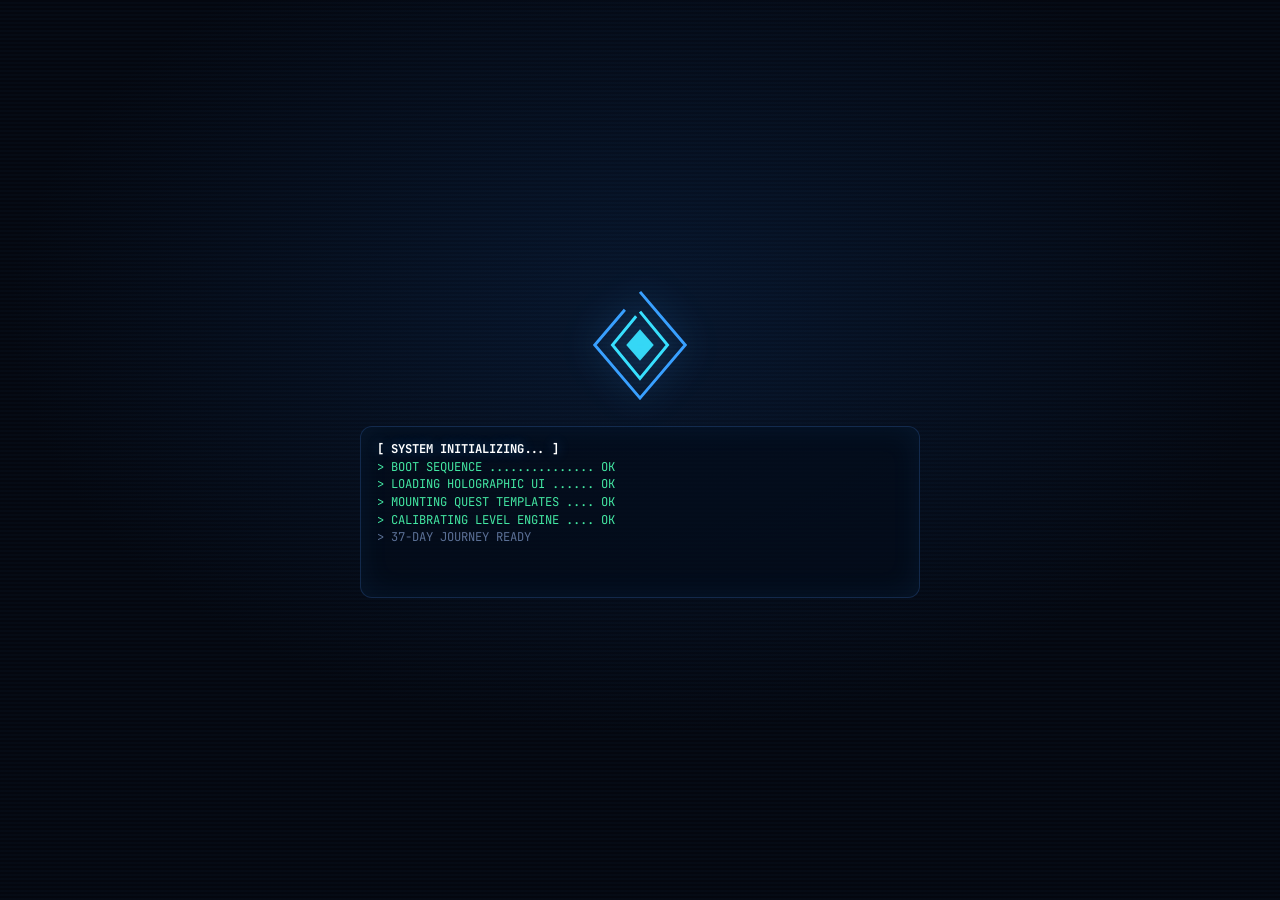
<file: index.html>
<!DOCTYPE html>
<html lang="th">
<head>
<meta charset="UTF-8">
<meta name="viewport" content="width=device-width, initial-scale=1">
<meta http-equiv="refresh" content="0; url=system/">
<title>SYSTEM</title>
<style>
  * { margin: 0; box-sizing: border-box; }
  body {
    min-height: 100vh; display: grid; place-items: center;
    background: #060b16; color: #cfe6ff;
    font-family: system-ui, -apple-system, "Segoe UI", sans-serif;
    text-align: center; padding: 24px;
  }
  a {
    display: inline-block; margin-top: 16px; padding: 12px 28px;
    border: 1px solid #39a0ff; border-radius: 8px;
    color: #39a0ff; text-decoration: none; font-weight: 600;
  }
  a:hover { background: #39a0ff; color: #060b16; }
</style>
<script>location.replace('system/');</script>
</head>
<body>
  <div>
    <h1>SYSTEM</h1>
    <p>กำลังพาไประบบ Personal Leveling…</p>
    <a href="system/">เข้าระบบ (ถ้าไม่พาไปอัตโนมัติ)</a>
  </div>
</body>
</html>
</file>
<file: system/css/system.css>
/* =========================================================================
   SYSTEM — Personal Leveling System
   Dark futuristic holographic interface (original design)
   ========================================================================= */

:root {
  --bg:            #04070f;
  --bg-2:          #060b16;
  --panel:         rgba(10, 20, 40, .55);
  --panel-solid:   #08111f;
  --line:          rgba(72, 150, 255, .22);
  --line-strong:   rgba(90, 175, 255, .55);
  --accent:        #39a0ff;
  --accent-2:      #38e0ff;
  --accent-soft:   rgba(57, 160, 255, .14);
  --glow:          rgba(57, 160, 255, .45);
  --text:          #e9f2ff;
  --muted:         #8aa2c4;
  --dim:           #5b7096;
  --ok:            #38e0ff;
  --warn:          #ffb545;
  --danger:        #ff5d73;
  --r:             14px;
  --font-d:        'Orbitron', 'JetBrains Mono', monospace;
  --font-b:        'Rajdhani', 'Segoe UI', system-ui, sans-serif;
  --font-m:        'JetBrains Mono', ui-monospace, monospace;
  --sidebar-w:     244px;
  --topbar-h:      60px;
  --bnav-h:        62px;
}

[data-theme="cyan"]  { --accent:#20d7d7; --accent-2:#5ef7ff; --accent-soft:rgba(32,215,215,.14); --glow:rgba(32,215,215,.45); }
[data-theme="violet"]{ --accent:#8b7bff; --accent-2:#c08bff; --accent-soft:rgba(139,123,255,.14); --glow:rgba(139,123,255,.45); }

body.light-mode {
  --bg:#eaf1fb; --bg-2:#dfe9f8; --panel:rgba(255,255,255,.75);
  --panel-solid:#ffffff; --line:rgba(30,90,180,.20); --line-strong:rgba(30,110,220,.55);
  --text:#0d1b32; --muted:#41587c; --dim:#6c81a5;
  --accent:#1673e6; --accent-2:#0aa2c9; --accent-soft:rgba(22,115,230,.12);
  --glow:rgba(22,115,230,.30);
}

* { box-sizing: border-box; }
[hidden] { display: none !important; }
html, body { margin: 0; padding: 0; }
body {
  background: var(--bg);
  color: var(--text);
  font-family: var(--font-b);
  font-size: 16px;
  line-height: 1.45;
  min-height: 100vh;
  -webkit-font-smoothing: antialiased;
  overflow-x: hidden;
}
button { font-family: inherit; color: inherit; cursor: pointer; }
input, select { font-family: inherit; }
::selection { background: var(--accent); color: #000; }
::-webkit-scrollbar { width: 9px; height: 9px; }
::-webkit-scrollbar-track { background: var(--bg-2); }
::-webkit-scrollbar-thumb { background: rgba(80,150,255,.28); border-radius: 6px; }
::-webkit-scrollbar-thumb:hover { background: rgba(80,150,255,.5); }

/* ---------------- background layers ---------------- */
.bg-grid, .bg-glow { position: fixed; inset: 0; pointer-events: none; z-index: 0; }
.bg-grid {
  background-image:
    linear-gradient(rgba(72,150,255,.055) 1px, transparent 1px),
    linear-gradient(90deg, rgba(72,150,255,.055) 1px, transparent 1px);
  background-size: 46px 46px;
  mask-image: radial-gradient(ellipse 90% 70% at 50% 30%, #000 30%, transparent 100%);
  -webkit-mask-image: radial-gradient(ellipse 90% 70% at 50% 30%, #000 30%, transparent 100%);
}
.bg-glow {
  background:
    radial-gradient(700px 420px at 12% -5%, rgba(57,160,255,.16), transparent 65%),
    radial-gradient(620px 460px at 95% 8%, rgba(56,224,255,.10), transparent 65%),
    radial-gradient(900px 600px at 50% 115%, rgba(57,160,255,.10), transparent 70%);
}

/* ---------------- typography ---------------- */
h1, h2, h3 { font-family: var(--font-d); margin: 0; letter-spacing: .06em; }
.eyebrow {
  font-family: var(--font-d); font-size: .68rem; letter-spacing: .34em;
  color: var(--accent-2); text-transform: uppercase;
}
.sec-title {
  font-family: var(--font-d); font-size: .8rem; letter-spacing: .26em;
  color: var(--text); display: flex; align-items: center; gap: 12px; margin-bottom: 14px;
}
.sec-title::after { content: ""; flex: 1; height: 1px; background: linear-gradient(90deg, var(--line-strong), transparent); }
.sec-title .st-sub { font-family: var(--font-m); font-size: .65rem; color: var(--dim); letter-spacing: .1em; }

/* ---------------- layout ---------------- */
.app { position: relative; min-height: 100vh; z-index: 1; }
.sidebar {
  position: fixed; inset: 0 auto 0 0; width: var(--sidebar-w); z-index: 30;
  display: flex; flex-direction: column; gap: 8px;
  padding: 20px 14px calc(16px + env(safe-area-inset-bottom));
  background: linear-gradient(180deg, rgba(8,16,32,.92), rgba(6,11,22,.96));
  border-right: 1px solid var(--line);
  backdrop-filter: blur(14px);
}
.sidebar::after {
  content: ""; position: absolute; right: -1px; top: 0; bottom: 0; width: 1px;
  background: linear-gradient(180deg, transparent, var(--accent), transparent);
  opacity: .5;
}
.brand { display: flex; align-items: center; gap: 11px; padding: 6px 8px 16px; cursor: pointer; }
.brand-mark { width: 34px; height: 34px; }
.brand-mark svg { width: 100%; height: 100%; }
.brand-mark .bm-o { fill: none; stroke: var(--accent); stroke-width: 3; }
.brand-mark .bm-i { fill: var(--accent-2); opacity: .9; }
.brand-name {
  display: block; font-family: var(--font-d); font-weight: 900;
  font-size: 1.18rem; letter-spacing: .3em;
  background: linear-gradient(90deg, #fff, var(--accent-2));
  -webkit-background-clip: text; background-clip: text; color: transparent;
}
.brand-sub { display: block; font-family: var(--font-m); font-size: .55rem; letter-spacing: .28em; color: var(--dim); }

.side-nav { display: flex; flex-direction: column; gap: 4px; margin-top: 8px; }
.nav-item {
  display: flex; align-items: center; gap: 12px;
  padding: 11px 13px; border-radius: 10px;
  background: transparent; border: 1px solid transparent;
  color: var(--muted); font-family: var(--font-d); font-size: .7rem; letter-spacing: .18em;
  transition: all .22s cubic-bezier(.4,0,.2,1); position: relative; text-align: left;
}
.nav-item .ic { width: 19px; height: 19px; flex: none; }
.nav-item:hover { color: var(--text); background: var(--accent-soft); border-color: var(--line); transform: translateX(3px); }
.nav-item.active {
  color: #fff; background: linear-gradient(90deg, rgba(57,160,255,.22), rgba(57,160,255,.04));
  border-color: var(--line-strong); box-shadow: inset 0 0 22px rgba(57,160,255,.14);
}
body.light-mode .nav-item.active { color: var(--accent); }
.nav-item.active::before {
  content: ""; position: absolute; left: -14px; top: 20%; bottom: 20%; width: 3px;
  background: var(--accent-2); box-shadow: 0 0 12px var(--accent-2); border-radius: 0 3px 3px 0;
}
.nav-item.active .ic { filter: drop-shadow(0 0 6px var(--accent)); }

.side-foot { margin-top: auto; padding-top: 14px; border-top: 1px solid var(--line); }
.side-player { display: flex; align-items: center; gap: 10px; margin-bottom: 10px; }
.avatar {
  width: 38px; height: 38px; flex: none; display: grid; place-items: center;
  font-family: var(--font-d); font-weight: 700; font-size: 1rem; color: #00101f;
  background: linear-gradient(135deg, var(--accent-2), var(--accent));
  clip-path: polygon(50% 0, 100% 25%, 100% 75%, 50% 100%, 0 75%, 0 25%);
  box-shadow: 0 0 16px var(--glow);
}
.side-player-name { font-family: var(--font-d); font-size: .74rem; letter-spacing: .12em; white-space: nowrap; overflow: hidden; text-overflow: ellipsis; max-width: 130px; }
.side-player-lv { font-family: var(--font-m); font-size: .62rem; color: var(--accent-2); letter-spacing: .1em; }

main.main { margin-left: var(--sidebar-w); min-height: 100vh; position: relative; }

/* ---------------- topbar ---------------- */
.topbar {
  position: sticky; top: 0; z-index: 25;
  height: var(--topbar-h); display: flex; align-items: center; justify-content: space-between;
  gap: 12px; padding: 0 20px;
  background: rgba(4,8,17,.78); backdrop-filter: blur(14px);
  border-bottom: 1px solid var(--line);
}
body.light-mode .topbar { background: rgba(240,245,255,.82); }
.topbar-left, .topbar-right { display: flex; align-items: center; gap: 10px; min-width: 0; }
.topbar-title { font-family: var(--font-d); font-size: .82rem; letter-spacing: .28em; white-space: nowrap; }
.chip {
  display: inline-flex; align-items: center; gap: 6px;
  font-family: var(--font-m); font-size: .64rem; letter-spacing: .12em;
  padding: 5px 10px; border-radius: 999px;
  border: 1px solid var(--line); background: var(--accent-soft); color: var(--accent-2);
  white-space: nowrap;
}
.chip-day { color: var(--text); border-color: var(--line-strong); }
.chip-streak { color: var(--warn); border-color: rgba(255,181,69,.35); background: rgba(255,181,69,.10); }
.chip-streak .ic { width: 13px; height: 13px; }
.chip-ok { color: var(--ok); border-color: rgba(56,224,255,.35); background: rgba(56,224,255,.10); }
.chip-danger { color: var(--danger); border-color: rgba(255,93,122,.4); background: rgba(255,93,122,.10); }
.chip-dim { color: var(--dim); border-color: var(--line); background: transparent; }

/* ---------- cloud sync (settings) ---------- */
.sync-guide {
  margin-top: 10px; padding: 10px 14px;
  border: 1px dashed var(--line-strong); border-radius: 12px;
  background: rgba(255,255,255,.02);
}
.sync-guide summary {
  cursor: pointer; list-style: none;
  font-family: var(--font-d); font-size: .72rem; letter-spacing: .16em; color: var(--accent-2);
}
.sync-guide summary::-webkit-details-marker { display: none; }
.sync-guide summary::before { content: '▸ '; }
.sync-guide[open] summary::before { content: '▾ '; }
.sync-guide ol { margin: 10px 0 6px 20px; font-size: .8rem; color: var(--muted); line-height: 1.8; }
.sync-guide ol b { color: var(--accent-2); }
.sync-guide pre {
  font-family: var(--font-m); font-size: .68rem; line-height: 1.6; color: var(--ok);
  background: rgba(0,0,0,.35); border: 1px solid var(--line); border-radius: 8px;
  padding: 10px 12px; overflow-x: auto; white-space: pre;
}
.icon-btn {
  width: 38px; height: 38px; display: grid; place-items: center; border-radius: 10px;
  background: var(--accent-soft); border: 1px solid var(--line); color: var(--accent-2);
  transition: all .2s;
}
.icon-btn:hover { border-color: var(--line-strong); box-shadow: 0 0 14px var(--glow); transform: translateY(-1px); }
.icon-btn .ic { width: 19px; height: 19px; }

.page { padding: 20px 20px calc(var(--bnav-h) + 30px); max-width: 1180px; margin: 0 auto; }
.page.enter { animation: pageIn .38s cubic-bezier(.22,.8,.3,1) both; }
@keyframes pageIn { from { opacity: 0; transform: translateY(14px); } to { opacity: 1; transform: none; } }

.ic { width: 20px; height: 20px; }
.ic-sm { width: 15px; height: 15px; }

/* ---------------- panels ---------------- */
.panel {
  position: relative; border: 1px solid var(--line); border-radius: var(--r);
  background: var(--panel); backdrop-filter: blur(10px);
  padding: 16px; margin-bottom: 16px;
  box-shadow: 0 12px 34px rgba(0,0,0,.35), inset 0 1px 0 rgba(140,200,255,.06);
  transition: border-color .25s, box-shadow .25s;
}
.panel::before, .panel::after {
  content: ""; position: absolute; width: 16px; height: 16px; pointer-events: none;
  border-color: var(--line-strong); border-style: solid;
}
.panel::before { top: -1px; left: -1px; border-width: 2px 0 0 2px; border-radius: var(--r) 0 0 0; }
.panel::after { bottom: -1px; right: -1px; border-width: 0 2px 2px 0; border-radius: 0 0 var(--r) 0; }
.panel:hover { border-color: rgba(90,175,255,.34); }

.grid { display: grid; gap: 16px; }
.grid-2 { grid-template-columns: repeat(2, minmax(0,1fr)); }
.grid-3 { grid-template-columns: repeat(3, minmax(0,1fr)); }
.grid-4 { grid-template-columns: repeat(4, minmax(0,1fr)); }

/* ---------------- buttons ---------------- */
.btn {
  display: inline-flex; align-items: center; justify-content: center; gap: 8px;
  padding: 10px 16px; border-radius: 10px;
  font-family: var(--font-d); font-size: .7rem; letter-spacing: .16em;
  border: 1px solid var(--line-strong); background: rgba(57,160,255,.10);
  color: var(--text); transition: all .2s cubic-bezier(.4,0,.2,1); position: relative; overflow: hidden;
}
.btn::after {
  content: ""; position: absolute; inset: 0;
  background: linear-gradient(120deg, transparent 30%, rgba(255,255,255,.22), transparent 70%);
  transform: translateX(-130%); transition: transform .5s;
}
.btn:hover::after { transform: translateX(130%); }
.btn:hover { box-shadow: 0 0 18px var(--glow); transform: translateY(-2px); }
.btn:active { transform: translateY(0); }
.btn .ic { width: 16px; height: 16px; }
.btn-primary {
  background: linear-gradient(135deg, var(--accent), #1668d8);
  border-color: var(--accent-2); color: #fff; font-weight: 700;
  box-shadow: 0 6px 22px rgba(57,160,255,.35);
}
.btn-ok {
  background: linear-gradient(135deg, #0e9d78, #0a7d8f); border-color: var(--accent-2); color: #eaffff; font-weight: 700;
}
.btn-danger { background: rgba(255,93,115,.14); border-color: rgba(255,93,115,.6); color: #ffd7dd; }
.btn-ghost { background: transparent; border-color: var(--line); color: var(--muted); }
.btn-ghost:hover { color: var(--text); border-color: var(--line-strong); }
.btn-lg { padding: 14px 26px; font-size: .82rem; }
.btn-sm { padding: 7px 11px; font-size: .62rem; border-radius: 8px; }
.btn:disabled { opacity: .4; pointer-events: none; }
.btn-block { width: 100%; }

/* ---------------- progress bars ---------------- */
.bar {
  position: relative; height: 14px; border-radius: 999px; overflow: hidden;
  background: rgba(4,10,22,.85); border: 1px solid var(--line);
  box-shadow: inset 0 2px 8px rgba(0,0,0,.6);
}
.bar-sm { height: 8px; }
.bar-fill {
  position: relative; height: 100%; width: 0; border-radius: 999px;
  background: linear-gradient(90deg, var(--accent), var(--accent-2));
  box-shadow: 0 0 14px var(--glow);
  transition: width .7s cubic-bezier(.22,.9,.3,1);
}
.bar-fill::after {
  content: ""; position: absolute; inset: 0;
  background: linear-gradient(90deg, transparent, rgba(255,255,255,.55), transparent);
  transform: translateX(-100%); animation: barShine 2.4s infinite;
}
.bar-fill.is-ok { background: linear-gradient(90deg, #12b886, var(--accent-2)); box-shadow: 0 0 14px rgba(56,224,255,.55); }
@keyframes barShine { 0% { transform: translateX(-100%); } 60%,100% { transform: translateX(220%); } }
.bar-ticks {
  position: absolute; inset: 0; pointer-events: none;
  background-image: repeating-linear-gradient(90deg, transparent 0 15px, rgba(0,0,0,.45) 15px 16px);
}
.bar-row { display: flex; align-items: center; justify-content: space-between; gap: 10px; font-family: var(--font-m); font-size: .68rem; color: var(--muted); margin-top: 7px; }
.bar-row b { color: var(--accent-2); font-weight: 700; }

/* ---------------- boot screen ---------------- */
.boot {
  position: fixed; inset: 0; z-index: 200; overflow-y: auto;
  background: radial-gradient(900px 600px at 50% 35%, #07152b 0%, var(--bg) 70%);
  display: grid; place-items: center; padding: 28px 18px;
}
.boot.leaving { opacity: 0; pointer-events: none; transition: opacity .45s ease; }
.boot-inner { width: min(560px, 100%); text-align: center; position: relative; z-index: 2; }
.boot-emblem { width: 118px; margin: 0 auto 22px; animation: emblemPulse 3s ease-in-out infinite; }
.emblem-svg { width: 100%; display: block; filter: drop-shadow(0 0 18px var(--glow)); }
.emblem-o { fill: none; stroke: var(--accent); stroke-width: 3; stroke-dasharray: 260; stroke-dashoffset: 260; animation: draw 1.6s ease forwards; }
.emblem-i { fill: none; stroke: var(--accent-2); stroke-width: 3; stroke-dasharray: 170; stroke-dashoffset: 170; animation: draw 1.6s .3s ease forwards; }
.emblem-c { fill: var(--accent-2); opacity: 0; animation: fadeIn .6s 1.2s forwards; }
@keyframes draw { to { stroke-dashoffset: 0; } }
@keyframes fadeIn { to { opacity: .95; } }
@keyframes emblemPulse { 0%,100% { transform: scale(1); } 50% { transform: scale(1.05); } }

.boot-log {
  min-height: 172px; text-align: left; font-family: var(--font-m); font-size: .76rem;
  color: var(--accent-2); background: rgba(4,12,26,.7); border: 1px solid var(--line);
  border-radius: 12px; padding: 14px 16px; margin-bottom: 16px;
  box-shadow: inset 0 0 30px rgba(57,160,255,.08);
}
.boot-log .ln { opacity: 0; animation: lnIn .28s forwards; white-space: pre-wrap; word-break: break-word; }
.boot-log .ok { color: #43e6a2; }
.boot-log .hl { color: #fff; text-shadow: 0 0 12px var(--glow); font-weight: 700; }
.boot-log .dim { color: var(--dim); }
@keyframes lnIn { from { opacity: 0; transform: translateX(-6px); } to { opacity: 1; transform: none; } }

.boot-form { animation: lnIn .5s .2s both; }
.boot-label { display: block; font-family: var(--font-d); font-size: .64rem; letter-spacing: .3em; color: var(--muted); margin-bottom: 8px; text-align: left; }
.sys-input {
  width: 100%; padding: 13px 15px; border-radius: 10px;
  background: rgba(4,12,26,.8); border: 1px solid var(--line-strong); color: var(--text);
  font-family: var(--font-d); font-size: 1rem; letter-spacing: .14em; outline: none;
  transition: box-shadow .2s, border-color .2s;
}
.sys-input:focus { border-color: var(--accent-2); box-shadow: 0 0 0 3px rgba(57,160,255,.18), 0 0 20px var(--glow); }
.boot-input { text-align: center; }
.boot-hint { font-family: var(--font-m); font-size: .64rem; letter-spacing: .2em; color: var(--dim); margin: 12px 0 18px; }
.boot-form .btn { display: block; width: 100%; margin-bottom: 10px; }
.boot-scan {
  position: absolute; inset: 0; pointer-events: none;
  background: repeating-linear-gradient(0deg, rgba(57,160,255,.05) 0 2px, transparent 2px 4px);
  animation: scan 8s linear infinite; opacity: .5;
}
@keyframes scan { to { background-position: 0 400px; } }

/* ---------------- hero (dashboard head) ---------------- */
.hero { position: relative; overflow: hidden; }
.hero-top { display: flex; flex-wrap: wrap; align-items: flex-end; justify-content: space-between; gap: 14px; }
.hero-greet { font-family: var(--font-d); font-size: clamp(1rem, 3.4vw, 1.5rem); letter-spacing: .1em; }
.hero-greet .nm { color: var(--accent-2); text-shadow: 0 0 18px var(--glow); }
.hero-sub { font-family: var(--font-m); font-size: .66rem; letter-spacing: .2em; color: var(--dim); margin-top: 6px; }
.hero-stats { display: flex; gap: 10px; flex-wrap: wrap; }
.hstat {
  min-width: 96px; padding: 9px 13px; border-radius: 11px; text-align: center;
  border: 1px solid var(--line); background: rgba(6,14,30,.65);
}
.hstat .k { font-family: var(--font-m); font-size: .56rem; letter-spacing: .2em; color: var(--dim); display: block; }
.hstat .v { font-family: var(--font-d); font-size: 1.15rem; font-weight: 700; color: var(--accent-2); display: block; margin-top: 3px; }
.hstat .v small { font-size: .6rem; color: var(--muted); }

.lv-row { display: flex; align-items: center; gap: 12px; margin: 16px 0 6px; }
.lv-badge {
  font-family: var(--font-d); font-weight: 900; font-size: .82rem; letter-spacing: .14em;
  padding: 8px 13px; color: #00131f; background: linear-gradient(135deg, var(--accent-2), var(--accent));
  clip-path: polygon(8% 0, 100% 0, 92% 100%, 0 100%);
  box-shadow: 0 0 18px var(--glow); white-space: nowrap;
}
.lv-exp { flex: 1; min-width: 0; }
.lv-exp .bar { height: 18px; }
.lv-num { font-family: var(--font-m); font-size: .72rem; color: var(--muted); }
.lv-num b { color: var(--accent-2); }

/* ---------------- quest cards ---------------- */
.q-card {
  position: relative; border: 1px solid var(--line); border-radius: 12px;
  background: linear-gradient(180deg, rgba(9,18,36,.75), rgba(6,12,26,.6));
  padding: 13px 14px; margin-bottom: 10px; overflow: hidden;
  transition: border-color .25s, box-shadow .25s, transform .25s;
}
.q-card:hover { border-color: rgba(90,175,255,.4); transform: translateY(-2px); }
.q-card.done {
  border-color: rgba(56,224,255,.5);
  background: linear-gradient(180deg, rgba(10,42,58,.6), rgba(6,20,32,.5));
  box-shadow: inset 0 0 30px rgba(56,224,255,.10), 0 0 18px rgba(56,224,255,.14);
}
.q-card.flash { animation: cardFlash 1.1s ease; }
@keyframes cardFlash {
  0% { box-shadow: 0 0 0 rgba(56,224,255,0); }
  25% { box-shadow: 0 0 34px rgba(56,224,255,.75), inset 0 0 34px rgba(56,224,255,.3); border-color: var(--accent-2); }
  100% { box-shadow: 0 0 0 rgba(56,224,255,0); }
}
.q-head { display: flex; align-items: center; gap: 11px; }
.q-check {
  width: 26px; height: 26px; flex: none; display: grid; place-items: center;
  border: 1.5px solid var(--line-strong); border-radius: 7px; background: rgba(4,10,22,.7);
  color: transparent; transition: all .25s;
}
.q-card.done .q-check { background: linear-gradient(135deg, var(--accent-2), var(--accent)); border-color: var(--accent-2); color: #00131f; box-shadow: 0 0 14px var(--glow); }
.q-check .ic { width: 16px; height: 16px; }
.q-meta { flex: 1; min-width: 0; }
.q-title { font-family: var(--font-d); font-size: .78rem; letter-spacing: .14em; }
.q-card.done .q-title { color: var(--accent-2); }
.q-sub { font-size: .78rem; color: var(--dim); }
.q-tags { display: flex; gap: 6px; flex-wrap: wrap; margin-top: 3px; }
.tag {
  font-family: var(--font-m); font-size: .56rem; letter-spacing: .1em;
  padding: 2px 7px; border-radius: 5px; border: 1px solid var(--line); color: var(--muted);
}
.tag.main { color: var(--accent-2); border-color: rgba(56,224,255,.4); background: rgba(56,224,255,.08); }
.tag.daily { color: var(--warn); border-color: rgba(255,181,69,.35); background: rgba(255,181,69,.08); }
.tag.exp { color: #7ef0c0; border-color: rgba(126,240,192,.35); background: rgba(126,240,192,.08); }
.tag.done { color: var(--accent-2); border-color: var(--accent-2); }
.q-exp { font-family: var(--font-d); font-size: .74rem; color: #7ef0c0; white-space: nowrap; }
.q-body { margin-top: 11px; }
.q-actions { display: flex; flex-wrap: wrap; gap: 8px; margin-top: 11px; align-items: center; }

/* progress mini */
.q-prog { display: flex; align-items: center; gap: 10px; }
.q-prog .bar { flex: 1; height: 10px; }
.q-prog .pv { font-family: var(--font-m); font-size: .66rem; color: var(--muted); min-width: 74px; text-align: right; }

/* workout exercises */
.ex-list { display: grid; grid-template-columns: repeat(auto-fill, minmax(230px, 1fr)); gap: 9px; margin-top: 4px; }
.ex {
  border: 1px solid var(--line); border-radius: 10px; padding: 9px 11px;
  background: rgba(4,10,22,.55);
}
.ex.done { border-color: rgba(56,224,255,.45); background: rgba(10,40,55,.45); }
.ex-top { display: flex; align-items: center; justify-content: space-between; gap: 8px; }
.ex-name { font-family: var(--font-d); font-size: .64rem; letter-spacing: .1em; }
.ex-val { font-family: var(--font-m); font-size: .68rem; color: var(--accent-2); }
.ex.done .ex-val { color: #7ef0c0; }
.ex .bar { height: 6px; margin: 7px 0 8px; }
.ex-btns { display: flex; gap: 6px; }
.ex-btns .btn { flex: 1; padding: 6px 4px; font-size: .58rem; }

/* tabs */
.tabs { display: flex; gap: 7px; overflow-x: auto; padding-bottom: 6px; margin-bottom: 14px; scrollbar-width: none; }
.tabs::-webkit-scrollbar { display: none; }
.tab {
  flex: none; padding: 8px 15px; border-radius: 999px;
  border: 1px solid var(--line); background: rgba(6,14,30,.6);
  font-family: var(--font-d); font-size: .62rem; letter-spacing: .16em; color: var(--muted);
  transition: all .2s;
}
.tab:hover { color: var(--text); border-color: var(--line-strong); }
.tab.active {
  color: #00131f; background: linear-gradient(135deg, var(--accent-2), var(--accent));
  border-color: var(--accent-2); box-shadow: 0 0 16px var(--glow); font-weight: 700;
}

/* ---------------- habits ---------------- */
.habit-grid { display: grid; grid-template-columns: repeat(auto-fill, minmax(158px, 1fr)); gap: 10px; }
.habit {
  position: relative; border: 1px solid var(--line); border-radius: 11px;
  background: rgba(6,14,30,.62); padding: 11px 12px;
  transition: all .25s;
}
.habit.done { border-color: rgba(56,224,255,.5); background: rgba(10,40,55,.42); box-shadow: 0 0 16px rgba(56,224,255,.14); }
.habit.done::after {
  content: ""; position: absolute; top: 8px; right: 9px; width: 7px; height: 7px; border-radius: 50%;
  background: var(--accent-2); box-shadow: 0 0 10px var(--accent-2); animation: pop .4s ease;
}
@keyframes pop { 0% { transform: scale(0); } 70% { transform: scale(1.5); } 100% { transform: scale(1); } }
.habit-name { font-family: var(--font-d); font-size: .62rem; letter-spacing: .13em; color: var(--muted); }
.habit.done .habit-name { color: var(--accent-2); }
.habit-val { font-family: var(--font-m); font-size: .92rem; margin: 5px 0 8px; color: var(--text); }
.habit-val small { color: var(--dim); font-size: .66rem; }
.habit-ctrl { display: flex; gap: 6px; }
.habit-ctrl .btn { flex: 1; padding: 7px 4px; }
.habit-check {
  width: 100%; padding: 8px; border-radius: 8px; border: 1px dashed var(--line-strong);
  background: transparent; font-family: var(--font-d); font-size: .6rem; letter-spacing: .16em; color: var(--muted);
  transition: all .2s;
}
.habit-check:hover { color: var(--text); border-color: var(--accent-2); box-shadow: 0 0 12px var(--glow); }
.habit.done .habit-check { border-style: solid; border-color: var(--accent-2); color: var(--accent-2); }

/* ---------------- schedule ---------------- */
.sched { display: flex; flex-direction: column; gap: 6px; }
.srow {
  display: flex; align-items: center; gap: 12px; padding: 9px 12px;
  border-radius: 9px; border: 1px solid transparent; border-left: 2px solid var(--line);
  background: rgba(5,11,24,.5); transition: all .3s;
}
.srow .st { font-family: var(--font-m); font-size: .68rem; color: var(--dim); min-width: 104px; }
.srow .sl { font-family: var(--font-d); font-size: .66rem; letter-spacing: .12em; color: var(--muted); }
.srow.k-quest { border-left-color: var(--accent); }
.srow.k-quest .sl { color: var(--accent-2); }
.srow.k-care { border-left-color: rgba(126,240,192,.5); }
.srow.k-rest { border-left-color: rgba(140,160,200,.3); }
.srow.k-free { border-left-color: rgba(255,181,69,.55); }
.srow.k-free .sl { color: var(--warn); }
.srow.now {
  border-color: var(--line-strong); background: rgba(57,160,255,.14);
  box-shadow: 0 0 18px rgba(57,160,255,.20); transform: translateX(4px);
}
.srow.now .sl { color: #fff; }
.srow.now .st { color: var(--accent-2); }
.srow.now::after { content: "NOW"; font-family: var(--font-m); font-size: .54rem; letter-spacing: .14em; color: var(--accent-2); margin-left: auto; }

/* ---------------- stat bars ---------------- */
.stat-row { margin-bottom: 15px; }
.stat-top { display: flex; align-items: center; justify-content: space-between; margin-bottom: 7px; }
.stat-name { font-family: var(--font-d); font-size: .68rem; letter-spacing: .2em; }
.stat-num { font-family: var(--font-m); font-size: .82rem; color: var(--accent-2); font-weight: 700; }
.stat-hint { font-family: var(--font-m); font-size: .56rem; color: var(--dim); letter-spacing: .1em; }
.stat-row .bar { height: 12px; }
.stat-pips { display: flex; gap: 3px; position: absolute; inset: 0; }
.stat-pips i { flex: 1; border-right: 1px solid rgba(0,0,0,.5); }

/* ---------------- achievements ---------------- */
.ach-grid { display: grid; grid-template-columns: repeat(auto-fill, minmax(250px, 1fr)); gap: 13px; }
.ach {
  position: relative; border: 1px solid var(--line); border-radius: 12px; padding: 15px;
  background: linear-gradient(180deg, rgba(9,18,36,.7), rgba(6,12,26,.55));
  transition: all .3s; overflow: hidden;
}
.ach.unlocked { border-color: rgba(56,224,255,.55); box-shadow: 0 0 24px rgba(56,224,255,.14), inset 0 0 34px rgba(56,224,255,.06); }
.ach.unlocked::before {
  content: ""; position: absolute; inset: -60% -20%;
  background: conic-gradient(from 0deg, transparent 0 70%, rgba(56,224,255,.22) 85%, transparent 100%);
  animation: spin 6s linear infinite; pointer-events: none;
}
@keyframes spin { to { transform: rotate(360deg); } }
.ach.locked { opacity: .62; filter: saturate(.5); }
.ach-inner { position: relative; z-index: 1; }
.ach-ic {
  width: 42px; height: 42px; display: grid; place-items: center; margin-bottom: 10px;
  clip-path: polygon(50% 0, 100% 25%, 100% 75%, 50% 100%, 0 75%, 0 25%);
  background: linear-gradient(135deg, rgba(57,160,255,.3), rgba(57,160,255,.08));
  border: none; color: var(--accent-2);
}
.ach.locked .ach-ic { background: rgba(90,110,150,.16); color: var(--dim); }
.ach.unlocked .ach-ic { background: linear-gradient(135deg, var(--accent-2), var(--accent)); color: #00131f; box-shadow: 0 0 18px var(--glow); }
.ach-name { font-family: var(--font-d); font-size: .74rem; letter-spacing: .14em; margin-bottom: 5px; }
.ach.unlocked .ach-name { color: var(--accent-2); }
.ach-desc { font-size: .84rem; color: var(--muted); min-height: 36px; }
.ach-state { font-family: var(--font-m); font-size: .58rem; letter-spacing: .16em; margin-top: 9px; color: var(--dim); }
.ach.unlocked .ach-state { color: #7ef0c0; }
.ach-prog { margin-top: 7px; }

/* ---------------- journey ---------------- */
.jr-grid { display: grid; grid-template-columns: repeat(auto-fill, minmax(96px, 1fr)); gap: 9px; }
.jday {
  position: relative; aspect-ratio: 1 / .86; border-radius: 11px; padding: 8px;
  border: 1px solid var(--line); background: rgba(6,14,30,.6);
  display: flex; flex-direction: column; align-items: center; justify-content: center; gap: 3px;
  font-family: var(--font-m); font-size: .64rem; color: var(--muted); transition: all .22s;
}
.jday:hover { transform: translateY(-3px); border-color: var(--line-strong); box-shadow: 0 8px 20px rgba(0,0,0,.4); }
.jday .jn { font-family: var(--font-d); font-size: .74rem; color: var(--text); letter-spacing: .06em; }
.jday .js { font-size: .86rem; line-height: 1; }
.jday .jp { font-size: .58rem; color: var(--dim); }
.jday.done { border-color: rgba(56,224,255,.5); background: linear-gradient(180deg, rgba(10,44,60,.55), rgba(6,18,30,.5)); }
.jday.done .jn, .jday.done .js { color: var(--accent-2); }
.jday.partial { border-color: rgba(255,181,69,.4); }
.jday.partial .js { color: var(--warn); }
.jday.current {
  border-color: var(--accent-2); background: rgba(57,160,255,.18);
  box-shadow: 0 0 22px var(--glow); animation: nowPulse 2.2s ease-in-out infinite;
}
.jday.current .jn { color: #fff; }
@keyframes nowPulse { 0%,100% { box-shadow: 0 0 12px rgba(57,160,255,.3); } 50% { box-shadow: 0 0 28px rgba(57,160,255,.7); } }
.jday.locked { opacity: .5; }
.jday.locked .js { color: var(--dim); }
.jday.unlocked-edit { border-style: dashed; border-color: var(--warn); }

/* ---------------- settings ---------------- */
.set-row {
  display: flex; align-items: center; justify-content: space-between; gap: 14px;
  padding: 13px 2px; border-bottom: 1px dashed var(--line);
}
.set-row:last-child { border-bottom: none; }
.set-info .k { font-family: var(--font-d); font-size: .68rem; letter-spacing: .16em; }
.set-info .d { font-size: .8rem; color: var(--dim); }
.switch {
  position: relative; width: 52px; height: 27px; flex: none; border-radius: 999px;
  background: rgba(80,100,140,.35); border: 1px solid var(--line); transition: all .25s;
}
.switch::after {
  content: ""; position: absolute; top: 2px; left: 2px; width: 21px; height: 21px; border-radius: 50%;
  background: #93a7c7; transition: all .25s;
}
.switch.on { background: linear-gradient(90deg, var(--accent), var(--accent-2)); border-color: var(--accent-2); box-shadow: 0 0 16px var(--glow); }
.switch.on::after { left: 27px; background: #00131f; }
.theme-dots { display: flex; gap: 9px; }
.tdot {
  width: 30px; height: 30px; border-radius: 50%; border: 2px solid transparent; transition: all .2s;
}
.tdot[data-t="blue"]   { background: linear-gradient(135deg,#39a0ff,#38e0ff); }
.tdot[data-t="cyan"]   { background: linear-gradient(135deg,#20d7d7,#5ef7ff); }
.tdot[data-t="violet"] { background: linear-gradient(135deg,#8b7bff,#c08bff); }
.tdot.active { border-color: #fff; box-shadow: 0 0 14px var(--glow); transform: scale(1.12); }
.field-label { font-family: var(--font-m); font-size: .62rem; letter-spacing: .16em; color: var(--dim); display: block; margin-bottom: 6px; }
.sys-select, .sys-text {
  padding: 10px 12px; border-radius: 9px; background: rgba(4,10,22,.8);
  border: 1px solid var(--line-strong); color: var(--text); font-family: var(--font-m); font-size: .82rem; outline: none;
}
.sys-select:focus, .sys-text:focus { border-color: var(--accent-2); box-shadow: 0 0 14px var(--glow); }

/* ---------------- toasts ---------------- */
.toast-stack {
  position: fixed; top: calc(var(--topbar-h) + 12px); right: 16px; z-index: 120;
  display: flex; flex-direction: column; gap: 10px; width: min(310px, calc(100vw - 32px));
  pointer-events: none;
}
.toast {
  position: relative; overflow: hidden; pointer-events: auto;
  border: 1px solid var(--line-strong); border-radius: 12px;
  background: linear-gradient(135deg, rgba(9,22,44,.96), rgba(6,14,30,.94));
  backdrop-filter: blur(12px); padding: 12px 14px;
  box-shadow: 0 14px 36px rgba(0,0,0,.5), 0 0 22px rgba(57,160,255,.20);
  transform: translateX(120%); opacity: 0; transition: transform .38s cubic-bezier(.2,.9,.3,1), opacity .38s;
}
.toast.in { transform: none; opacity: 1; }
.toast.out { transform: translateX(120%); opacity: 0; }
.toast-glow { position: absolute; inset: 0; background: radial-gradient(160px 60px at 100% 0%, rgba(57,160,255,.28), transparent 70%); pointer-events: none; }
.toast-head { font-family: var(--font-m); font-size: .56rem; letter-spacing: .3em; color: var(--accent-2); margin-bottom: 5px; }
.toast-title { font-family: var(--font-d); font-size: .76rem; letter-spacing: .1em; color: #fff; }
.toast-sub { font-size: .8rem; color: var(--muted); margin-top: 3px; }
.toast-exp { font-family: var(--font-d); font-size: .86rem; color: #7ef0c0; margin-top: 6px; text-shadow: 0 0 12px rgba(126,240,192,.6); }
.toast-bar { position: absolute; left: 0; right: 0; bottom: 0; height: 2px; background: rgba(57,160,255,.2); }
.toast-bar i { display: block; height: 100%; background: linear-gradient(90deg, var(--accent), var(--accent-2)); animation: toastBar 3s linear forwards; }
@keyframes toastBar { from { width: 100%; } to { width: 0%; } }
.toast-warn { border-color: rgba(255,181,69,.6); }
.toast-warn .toast-head, .toast-warn .toast-title { color: var(--warn); }
.toast-warn .toast-glow { background: radial-gradient(160px 60px at 100% 0%, rgba(255,181,69,.25), transparent 70%); }
.toast-warn .toast-bar i { background: linear-gradient(90deg, var(--warn), #ffe0a0); }
.toast-danger { border-color: rgba(255,93,115,.6); }
.toast-danger .toast-head, .toast-danger .toast-title { color: var(--danger); }
.toast-danger .toast-glow { background: radial-gradient(160px 60px at 100% 0%, rgba(255,93,115,.25), transparent 70%); }
.toast-danger .toast-bar i { background: linear-gradient(90deg, var(--danger), #ffb0bc); }
.toast-ach { border-color: rgba(126,240,192,.6); }
.toast-ach .toast-head { color: #7ef0c0; }

/* ---------------- modal ---------------- */
.modal-overlay {
  position: fixed; inset: 0; z-index: 150; display: grid; place-items: center; padding: 20px;
  background: rgba(2,5,12,.78); backdrop-filter: blur(7px);
  opacity: 0; transition: opacity .22s;
}
.modal-overlay.in { opacity: 1; }
.modal {
  width: min(560px, 100%); max-height: 86vh; overflow-y: auto;
  border: 1px solid var(--line-strong); border-radius: 16px;
  background: linear-gradient(160deg, rgba(10,22,44,.98), rgba(6,12,26,.98));
  padding: 22px; box-shadow: 0 30px 80px rgba(0,0,0,.6), 0 0 44px rgba(57,160,255,.18);
  transform: translateY(16px) scale(.97); transition: transform .26s cubic-bezier(.2,.9,.3,1);
}
.modal-overlay.in .modal { transform: none; }
.modal-tag { font-family: var(--font-d); font-size: .74rem; letter-spacing: .26em; margin-bottom: 12px; }
.modal-tag.is-danger { color: var(--danger); text-shadow: 0 0 14px rgba(255,93,115,.5); }
.modal-tag.is-info { color: var(--accent-2); }
.modal-body { color: var(--muted); font-size: .95rem; line-height: 1.6; }
.modal-body h4 { font-family: var(--font-d); font-size: .82rem; letter-spacing: .14em; color: var(--text); margin: 0 0 8px; }
.modal-actions { display: flex; gap: 10px; justify-content: flex-end; margin-top: 20px; }
.modal-kv { display: flex; justify-content: space-between; padding: 7px 0; border-bottom: 1px dashed var(--line); font-family: var(--font-m); font-size: .78rem; }
.modal-kv b { color: var(--accent-2); }
.modal-list { list-style: none; padding: 0; margin: 8px 0 0; }
.modal-list li { display: flex; justify-content: space-between; gap: 10px; padding: 6px 0; font-family: var(--font-m); font-size: .74rem; color: var(--muted); border-bottom: 1px dashed rgba(72,150,255,.14); }
.modal-list li b { color: var(--text); }

/* ---------------- level up overlay ---------------- */
.levelup {
  position: fixed; inset: 0; z-index: 180; display: grid; place-items: center;
  background: radial-gradient(circle at 50% 50%, rgba(6,20,44,.94), rgba(2,4,10,.97));
  backdrop-filter: blur(6px); opacity: 0; transition: opacity .4s;
}
.levelup.in { opacity: 1; }
.levelup-canvas { position: absolute; inset: 0; width: 100%; height: 100%; }
.levelup-inner { position: relative; text-align: center; padding: 30px; }
.levelup-rings { position: absolute; inset: -80px -140px; pointer-events: none; }
.levelup-rings span {
  position: absolute; inset: 0; margin: auto; border-radius: 50%;
  border: 1px solid rgba(57,160,255,.4); animation: ringOut 2.6s ease-out infinite;
}
.levelup-rings span:nth-child(1) { width: 260px; height: 260px; }
.levelup-rings span:nth-child(2) { width: 360px; height: 360px; animation-delay: .5s; }
.levelup-rings span:nth-child(3) { width: 470px; height: 470px; animation-delay: 1s; }
@keyframes ringOut { 0% { transform: scale(.7); opacity: 0; } 30% { opacity: .9; } 100% { transform: scale(1.25); opacity: 0; } }
.levelup-tag { font-family: var(--font-m); font-size: .7rem; letter-spacing: .4em; color: var(--accent-2); margin-bottom: 12px; }
.levelup-title {
  font-family: var(--font-d); font-weight: 900; font-size: clamp(2.1rem, 9vw, 4rem);
  letter-spacing: .16em; color: #fff;
  text-shadow: 0 0 26px var(--accent), 0 0 60px rgba(57,160,255,.7);
  animation: luTitle 1s cubic-bezier(.2,.9,.3,1) both;
}
@keyframes luTitle { 0% { transform: scale(1.7); opacity: 0; letter-spacing: .5em; } 60% { opacity: 1; } 100% { transform: scale(1); opacity: 1; letter-spacing: .16em; } }
.levelup-num {
  font-family: var(--font-d); font-weight: 900; font-size: clamp(3.6rem, 17vw, 7rem); line-height: 1;
  background: linear-gradient(180deg, #fff, var(--accent-2) 60%, var(--accent));
  -webkit-background-clip: text; background-clip: text; color: transparent;
  filter: drop-shadow(0 0 30px var(--glow));
  animation: luNum .8s .25s cubic-bezier(.2,.9,.3,1) both;
}
@keyframes luNum { from { transform: translateY(26px) rotateX(70deg); opacity: 0; } to { transform: none; opacity: 1; } }
.levelup-sub { font-family: var(--font-d); font-size: .9rem; letter-spacing: .34em; color: var(--warn); margin: 8px 0 22px; animation: fadeIn .5s .5s both; }

/* ---------------- misc ---------------- */
.float-exp {
  position: fixed; z-index: 130; transform: translateX(-50%);
  font-family: var(--font-d); font-size: .92rem; font-weight: 700; color: #7ef0c0;
  text-shadow: 0 0 14px rgba(126,240,192,.8); pointer-events: none;
  animation: floatUp 1.35s cubic-bezier(.2,.7,.3,1) forwards;
}
@keyframes floatUp { 0% { opacity: 0; transform: translate(-50%, 8px) scale(.8); } 25% { opacity: 1; } 100% { opacity: 0; transform: translate(-50%, -60px) scale(1.08); } }
.flash-layer { position: fixed; inset: 0; pointer-events: none; z-index: 130; }

.notice {
  display: flex; align-items: flex-start; gap: 11px; padding: 12px 14px; border-radius: 11px;
  border: 1px solid rgba(255,181,69,.4); background: rgba(255,181,69,.08); margin-bottom: 16px;
}
.notice .ic { color: var(--warn); flex: none; margin-top: 2px; }
.notice.free { border-color: rgba(126,240,192,.4); background: rgba(126,240,192,.07); }
.notice.free .ic { color: #7ef0c0; }
.notice.info { border-color: var(--line-strong); background: var(--accent-soft); }
.notice.info .ic { color: var(--accent-2); }
.notice-t { font-family: var(--font-d); font-size: .66rem; letter-spacing: .2em; color: var(--text); }
.notice-d { font-size: .86rem; color: var(--muted); margin-top: 3px; }

.mini-cards { display: grid; grid-template-columns: repeat(auto-fit, minmax(140px, 1fr)); gap: 11px; }
.mini {
  border: 1px solid var(--line); border-radius: 11px; padding: 13px; background: rgba(6,14,30,.6);
  text-align: center;
}
.mini .k { font-family: var(--font-m); font-size: .56rem; letter-spacing: .2em; color: var(--dim); display: block; }
.mini .v { font-family: var(--font-d); font-size: 1.35rem; font-weight: 700; color: var(--accent-2); display: block; margin-top: 5px; }
.mini .v small { font-size: .68rem; color: var(--muted); }

.link-btn {
  background: none; border: none; padding: 0; color: var(--accent-2);
  font-family: var(--font-m); font-size: .66rem; letter-spacing: .14em; text-decoration: underline;
  text-underline-offset: 3px;
}
.link-btn:hover { color: #fff; text-shadow: 0 0 10px var(--glow); }
.link-btn.danger { color: var(--danger); }

.row { display: flex; align-items: center; gap: 10px; flex-wrap: wrap; }
.row.between { justify-content: space-between; }
.spacer { flex: 1; }
.muted { color: var(--muted); }
.dim { color: var(--dim); }
.mono { font-family: var(--font-m); }
.accent { color: var(--accent-2); }
.ok-text { color: #7ef0c0; }
.warn-text { color: var(--warn); }
.danger-text { color: var(--danger); }
.center { text-align: center; }
.mt { margin-top: 14px; }
.mb0 { margin-bottom: 0; }
.empty {
  text-align: center; padding: 34px 16px; color: var(--dim);
  font-family: var(--font-m); font-size: .76rem; letter-spacing: .1em;
  border: 1px dashed var(--line); border-radius: 12px;
}

/* view-day banner */
.viewbar {
  display: flex; align-items: center; justify-content: space-between; gap: 12px; flex-wrap: wrap;
  padding: 11px 14px; border-radius: 11px; margin-bottom: 16px;
  border: 1px solid rgba(255,181,69,.5); background: rgba(255,181,69,.10);
}
.viewbar .vt { font-family: var(--font-d); font-size: .66rem; letter-spacing: .18em; color: var(--warn); }

/* ---------------- bottom nav (mobile) ---------------- */
.bottom-nav { display: none; }

/* ---------------- responsive ---------------- */
@media (max-width: 1024px) {
  .grid-4 { grid-template-columns: repeat(2, minmax(0,1fr)); }
  .grid-3 { grid-template-columns: repeat(2, minmax(0,1fr)); }
}
@media (max-width: 860px) {
  .sidebar { display: none; }
  main.main { margin-left: 0; }
  .page { padding: 16px 13px calc(var(--bnav-h) + 26px); }
  .topbar { padding: 0 13px; }
  .topbar-title { font-size: .74rem; letter-spacing: .2em; }

  .bottom-nav {
    position: fixed; left: 0; right: 0; bottom: 0; z-index: 60; display: flex;
    height: calc(var(--bnav-h) + env(safe-area-inset-bottom));
    padding-bottom: env(safe-area-inset-bottom);
    background: rgba(5,10,22,.96); backdrop-filter: blur(16px);
    border-top: 1px solid var(--line);
    box-shadow: 0 -10px 30px rgba(0,0,0,.5);
  }
  .bnav-item {
    flex: 1; display: flex; flex-direction: column; align-items: center; justify-content: center; gap: 3px;
    background: none; border: none; color: var(--dim); transition: color .2s; min-width: 0; padding: 6px 2px;
  }
  .bnav-item .ic { width: 20px; height: 20px; }
  .bnav-item span { font-family: var(--font-d); font-size: .5rem; letter-spacing: .08em; }
  .bnav-item.active { color: var(--accent-2); }
  .bnav-item.active .ic { filter: drop-shadow(0 0 7px var(--accent)); }
  .bnav-item.active::before {
    content: ""; position: absolute; top: 0; width: 34px; height: 2px;
    background: var(--accent-2); box-shadow: 0 0 10px var(--accent-2);
  }
  .bnav-item { position: relative; }

  .grid-2, .grid-3, .grid-4 { grid-template-columns: 1fr; }
  .toast-stack { top: calc(var(--topbar-h) + 8px); right: 10px; left: 10px; width: auto; }
  .jr-grid { grid-template-columns: repeat(auto-fill, minmax(80px, 1fr)); }
  .habit-grid { grid-template-columns: repeat(auto-fill, minmax(140px, 1fr)); }
  .ex-list { grid-template-columns: 1fr; }
  .panel { padding: 14px; }
  .btn { padding: 11px 15px; }
  .modal { padding: 18px; }
}
@media (max-width: 420px) {
  .hstat { min-width: 82px; padding: 8px 10px; }
  .hero-stats { gap: 7px; }
  .topbar .chip-day { display: none; }
}

/* reduced motion */
@media (prefers-reduced-motion: reduce) {
  *, *::before, *::after { animation-duration: .01ms !important; animation-iteration-count: 1 !important; transition-duration: .01ms !important; }
}
</file>
